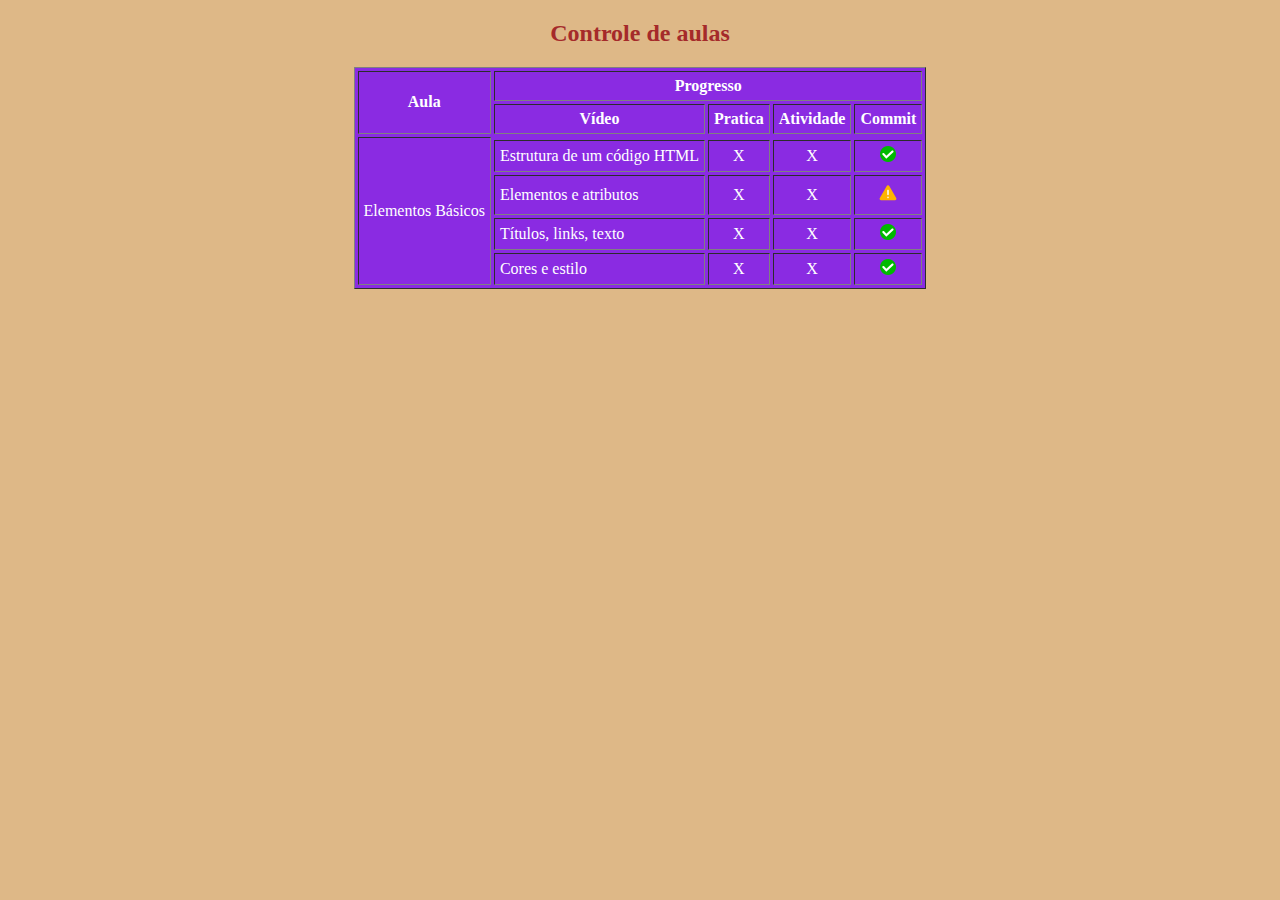
<file: index.html>
<!DOCTYPE html>
<html lang="pt-br">
<head>
    <meta charset="UTF-8">
    <title>Prática Integradora Desenvolvimento de Software</title>
    <link rel="stylesheet" href="css/style.css" type="text/css">
</head>
<body>
    <h2>Controle de aulas</h2>
    <table border="1" cellspacing="3" cellpadding="5">
        <thead>
            <tr>
                <th rowspan="2">Aula</th>
                <th colspan="4">Progresso</th>
            </tr>
            <tr>
                <th>Vídeo</th>
                <th>Pratica</th>
                <th>Atividade</th>
                <th>Commit</th>
            </tr>
        </thead>
        <tbody>
            <tr>
                <td rowspan="5">Elementos Básicos</td>
            </tr>
            <tr>
                <td>Estrutura de um código HTML</td>
                <td align="center">X</td>
                <td align="center">X</td>
                <td align="center">
                    <img src="img/check.png" alt="check icon">
                </td>
            </tr>
            <tr>
                <td>Elementos e atributos</td>
                <td align="center">X</td>
                <td align="center">X</td>
                <td align="center">
                    <img src="img/caution.png" alt="caution icon">
                </td>
            </tr>
            <tr>
                <td>Títulos, links, texto</td>
                <td align="center">X</td>
                <td align="center">X</td>
                <td align="center">
                    <img src="img/check.png" alt="check icon">
                </td>
            </tr>
            <tr>
                <td>Cores e estilo</td>
                <td align="center">X</td>
                <td align="center">X</td>
                <td align="center">
                    <img src="img/check.png" alt="check icon">
                </td>
            </tr>
        </tbody>
    </table>
</body>
</html>
</file>
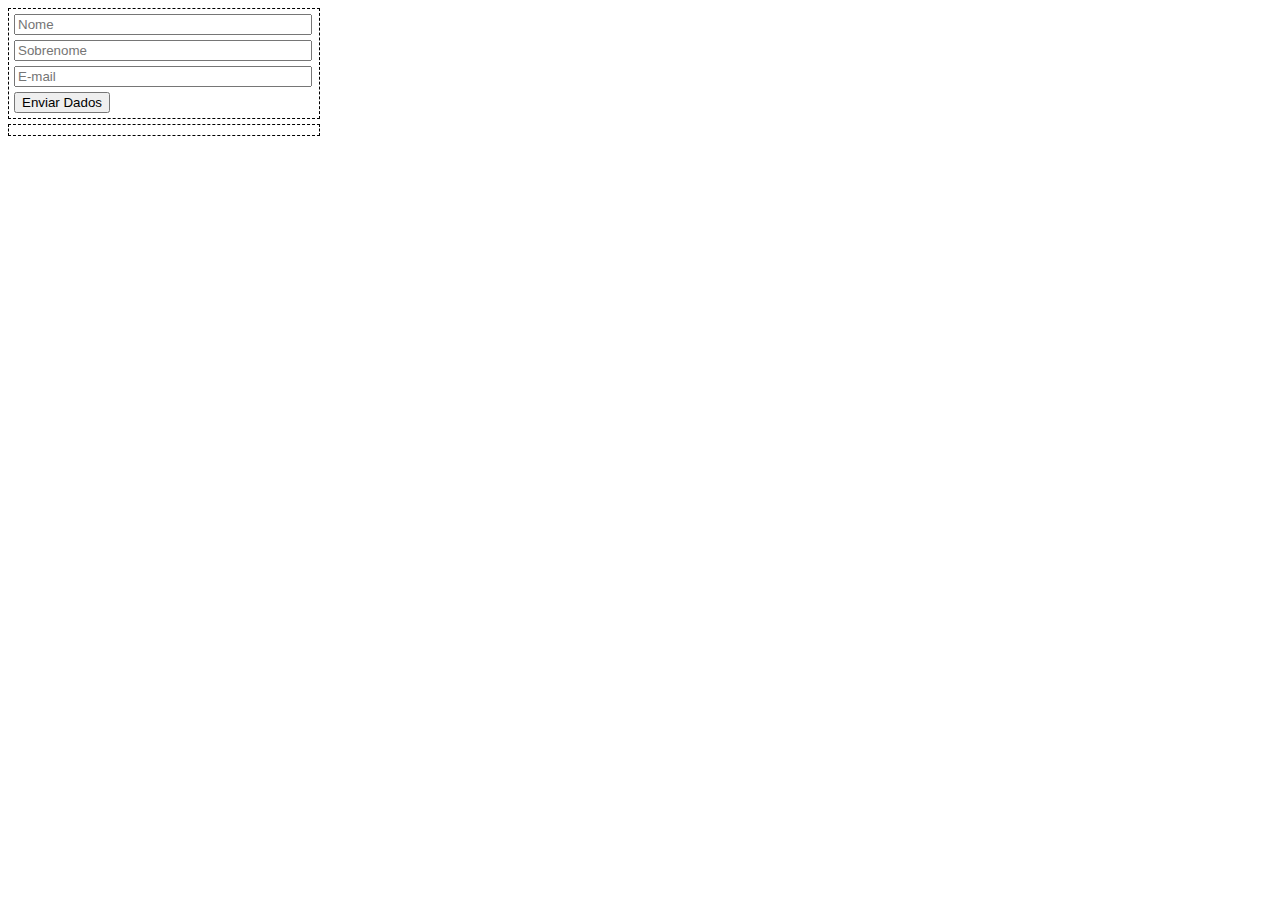
<file: pensar-responder-10.html>
<!DOCTYPE html>
<html lang="pt-br">
<head>
    <meta charset="UTF-8">
    <title>Formulário Interativo</title>
    <style>
        #campos, #resultado {
            max-width: 300px;
            border: 1px dashed #000000;
            padding: 5px;
            margin-bottom: 5px;
        }
        input {
            margin-bottom: 5px;
            width: 290px;
        }
    </style>
    <script>
        function pegarDados() {
            var nome = document.getElementById('cNome').value;
            var sobrenome = document.getElementById('cSobrenome').value;
            var email = document.getElementById('cEmail').value;
            var resultado = document.getElementById('resultado');

            // usando recurso de template string: `${variavel}`
            resultado.innerHTML = `
                ${nome} ${sobrenome} <br>
                ${email}
            `;
        }
    </script>
</head>
<body>
    <div id="campos">
        <!-- 'c' antes do valor de cada id significa 'campo' -->
        <input type="text" id="cNome" placeholder="Nome"><br>
        <input type="text" id="cSobrenome" placeholder="Sobrenome"><br>
        <input type="text" id="cEmail" placeholder="E-mail"><br>
        <!-- botão com evento onclick chamando a função que pegará os dados -->
        <button onclick="pegarDados();">Enviar Dados</button>
    </div>
    
    <div id="resultado"></div>
</body>
</html>
</file>
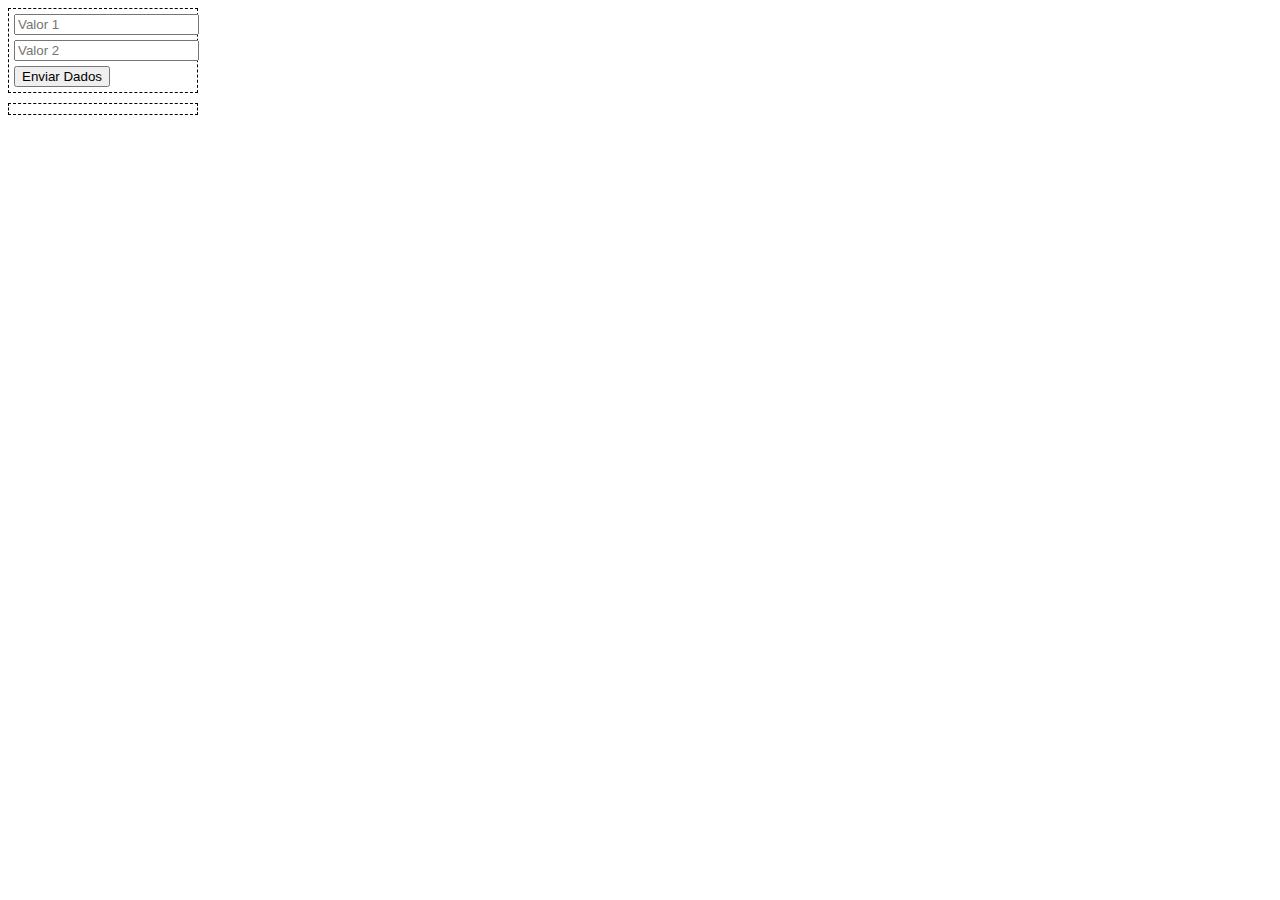
<file: pensar-responder-14.html>
<!DOCTYPE html>
<html lang="pt-br">
<head>
    <meta charset="UTF-8">
    <title>Pensar e Responder Aula 14</title>
    <style>
        div {
            max-width: 178px;
            border: 1px dashed black;
            margin-bottom: 10px;
            padding: 5px;
        }
        input {margin-bottom: 5px;}
    </style>
    <script>
        function pegarDados() {
            let valor1 = Number(document.querySelector('#valor1').value);
            let valor2 = Number(document.querySelector('#valor2').value);
            let result = document.querySelector('#resposta');

            if ((valor1 + valor2) > 10) {
                result.textContent = "Valor acima de 10";
            } else {
                // apaga mensagem quando a soma não for acima de 10
                result.textContent = "";
            }
        }
    </script>
</head>
<body>
    <div>
        <input type="text" id="valor1" placeholder="Valor 1"><br>
        <input type="text" id="valor2" placeholder="Valor 2"><br>
        <button onclick="pegarDados();">Enviar Dados</button>
    </div>
    <div id="resposta"></div>
</body>
</html>
</file>
<file: css/style.css>
/* Adicionar Código CSS */

body {
    background-color: burlywood;
}

h2 {
    color: brown;
    text-align: center;
}

table {
    background-color: blueviolet;
    color: white;
    margin: 0 auto;
}
</file>
